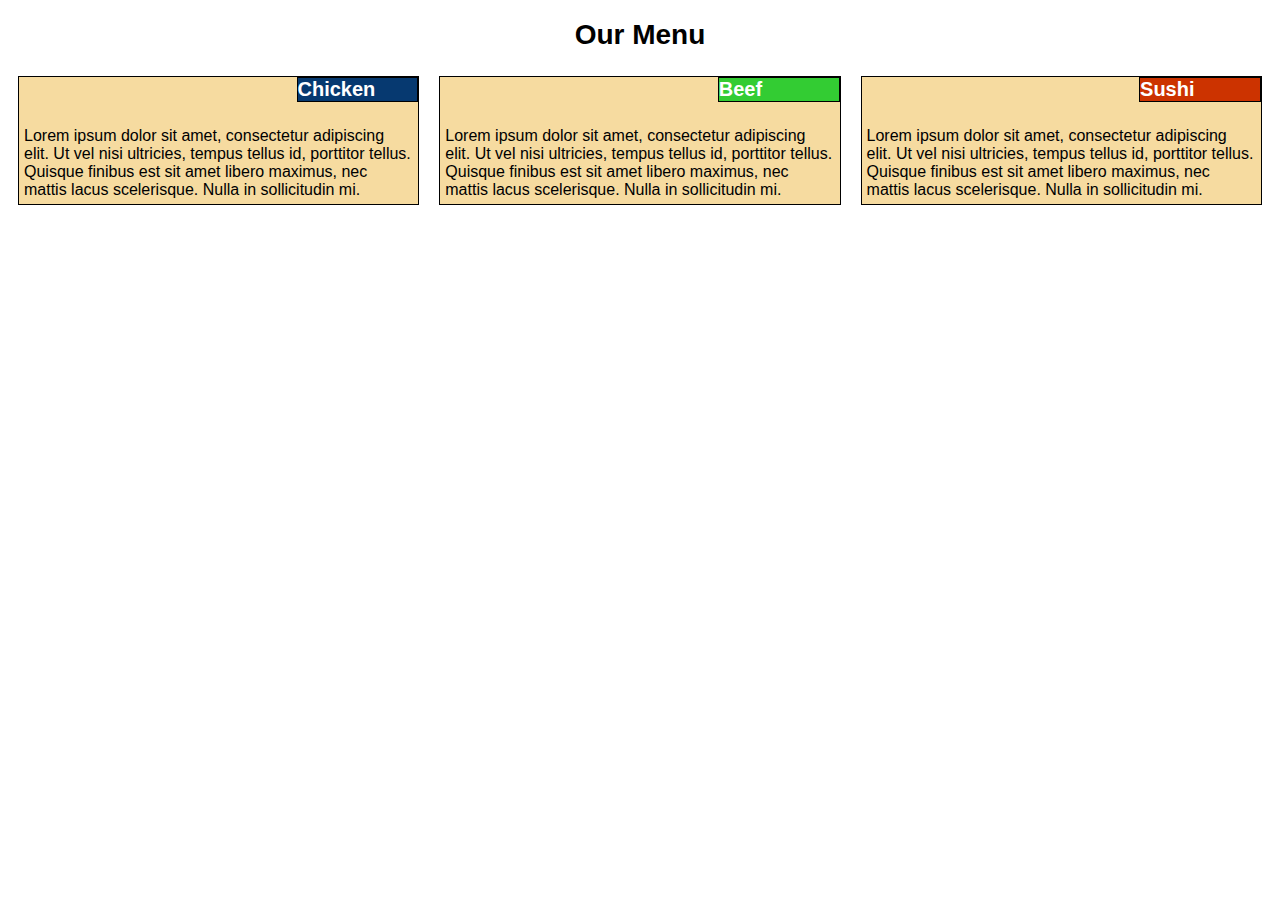
<file: module2-solution/index.html>
<!DOCTYPE html>
<html>
<head>
  <link rel="stylesheet" href="css\style.css">
  <meta charset="utf-8">
  <meta name="viewport" content="width=device-width, initial-scale=1">
  <title>Module 2 Solution</title>
</head>
<body>
<h1>Our Menu</h1>

<span class="col-lg-4 col-md-6 col-sm-12"><div>
  <section id="section-title1"> Chicken </section>
<p>Lorem ipsum dolor sit amet, consectetur adipiscing elit. Ut vel nisi ultricies, tempus tellus id, porttitor tellus. Quisque finibus est sit amet libero maximus, nec mattis lacus scelerisque. Nulla in sollicitudin mi.</p></div></span>

<span class="col-lg-4 col-md-6 col-sm-12"><div>
  <section id="section-title2"> Beef </section>
<p>Lorem ipsum dolor sit amet, consectetur adipiscing elit. Ut vel nisi ultricies, tempus tellus id, porttitor tellus. Quisque finibus est sit amet libero maximus, nec mattis lacus scelerisque. Nulla in sollicitudin mi.</p></div></span>

<span class="col-lg-4 col-md-12 col-sm-12"><div>
  <section id="section-title3"> Sushi </section>
<p>Lorem ipsum dolor sit amet, consectetur adipiscing elit. Ut vel nisi ultricies, tempus tellus id, porttitor tellus. Quisque finibus est sit amet libero maximus, nec mattis lacus scelerisque. Nulla in sollicitudin mi.</p></div></span>

</body>
</html>
</file>
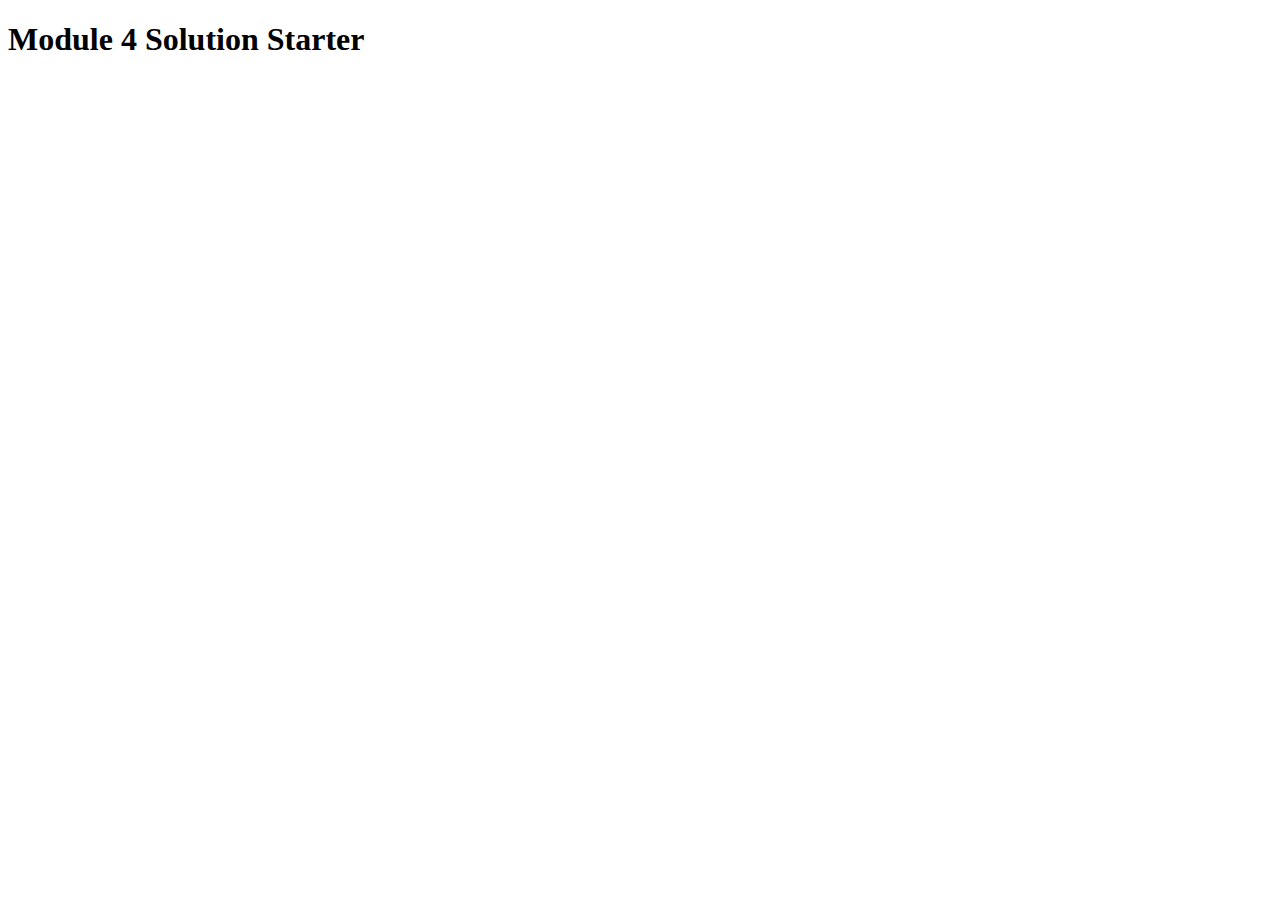
<file: module4-solution/index.html>
<!DOCTYPE html>
<html>
<head>
  <meta charset="utf-8">
  <title>Module 4 Solution Starter</title>
  <script>
    var names = []; // DO NOT REMOVE
  </script>
  <script src="SpeakHello.js"></script>
  <script src="SpeakGoodBye.js"></script>
  <script src="script.js"></script>
</head>
<body>
  <h1>Module 4 Solution Starter</h1>
</body>
</html>
</file>
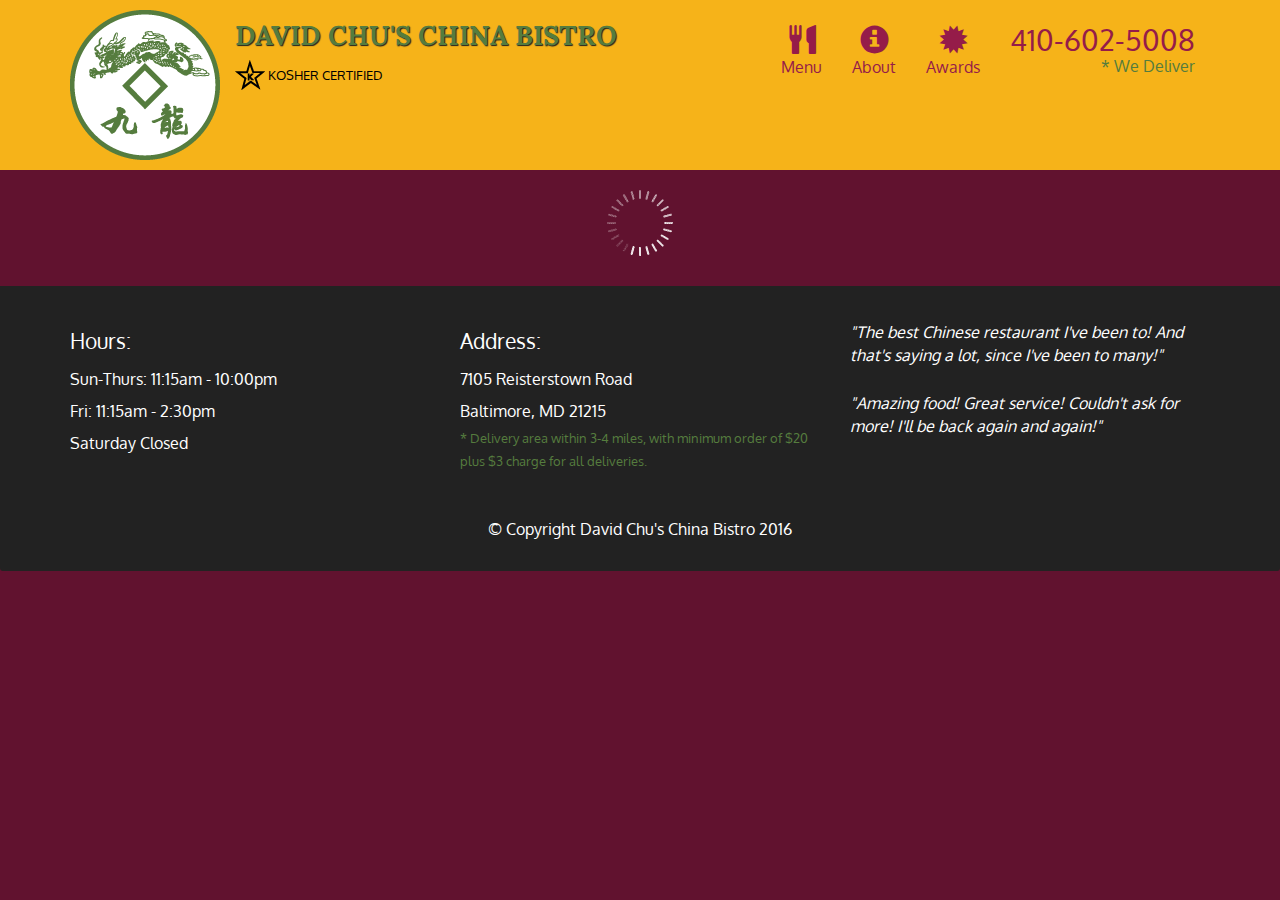
<file: module5-solution/index.html>
<!doctype html>
<html lang="en">
  <head>
    <meta charset="utf-8">
    <meta http-equiv="X-UA-Compatible" content="IE=edge">
    <meta name="viewport" content="width=device-width, initial-scale=1">
    <title>David Chu's China Bistro</title>
    <link rel="stylesheet" href="css/bootstrap.min.css">
    <link rel="stylesheet" href="css/styles.css">
    <link href='https://fonts.googleapis.com/css?family=Oxygen:400,300,700' rel='stylesheet' type='text/css'>
    <link href='https://fonts.googleapis.com/css?family=Lora' rel='stylesheet' type='text/css'>
  </head>
<body>
  <header>
    <nav id="header-nav" class="navbar navbar-default">
      <div class="container">
        <div class="navbar-header">
          <a href="index.html" class="pull-left visible-md visible-lg">
            <div id="logo-img" alt="Logo image"></div>
          </a>

          <div class="navbar-brand">
            <a href="index.html"><h1>David Chu's China Bistro</h1></a>
            <p>
              <img src="images/star-k-logo.png" alt="Kosher certification">
              <span>Kosher Certified</span>
            </p>
          </div>

          <button id="navbarToggle" type="button" class="navbar-toggle collapsed" data-toggle="collapse" data-target="#collapsable-nav" aria-expanded="false">
            <span class="sr-only">Toggle navigation</span>
            <span class="icon-bar"></span>
            <span class="icon-bar"></span>
            <span class="icon-bar"></span>
          </button>
        </div>
        
        <div id="collapsable-nav" class="collapse navbar-collapse">
           <ul id="nav-list" class="nav navbar-nav navbar-right">
            <li id="navHomeButton" class="visible-xs active">
              <a href="index.html">
                <span class="glyphicon glyphicon-home"></span> Home</a>
            </li>
            <li id="navMenuButton">
              <a href="#" onclick="$dc.loadMenuCategories();">
                <span class="glyphicon glyphicon-cutlery"></span><br class="hidden-xs"> Menu</a>
            </li>
            <li>
              <a href="#">
                <span class="glyphicon glyphicon-info-sign"></span><br class="hidden-xs"> About</a>
            </li>
            <li>
              <a href="#">
                <span class="glyphicon glyphicon-certificate"></span><br class="hidden-xs"> Awards</a>
            </li>
            <li id="phone" class="hidden-xs">
              <a href="tel:410-602-5008">
                <span>410-602-5008</span></a><div>* We Deliver</div>
            </li>
          </ul><!-- #nav-list -->
        </div><!-- .collapse .navbar-collapse -->
      </div><!-- .container -->
    </nav><!-- #header-nav -->
  </header>

  <div id="call-btn" class="visible-xs">
    <a class="btn" href="tel:410-602-5008">
    <span class="glyphicon glyphicon-earphone"></span>
    410-602-5008
    </a>
  </div>
  <div id="xs-deliver" class="text-center visible-xs">* We Deliver</div>

  <div id="main-content" class="container"></div>

  <footer class="panel-footer">
    <div class="container">
      <div class="row">
        <section id="hours" class="col-sm-4">
          <span>Hours:</span><br>
          Sun-Thurs: 11:15am - 10:00pm<br>
          Fri: 11:15am - 2:30pm<br>
          Saturday Closed
          <hr class="visible-xs">
        </section>
        <section id="address" class="col-sm-4">
          <span>Address:</span><br>
          7105 Reisterstown Road<br>
          Baltimore, MD 21215
          <p>* Delivery area within 3-4 miles, with minimum order of $20 plus $3 charge for all deliveries.</p>
          <hr class="visible-xs">
        </section>
        <section id="testimonials" class="col-sm-4">
          <p>"The best Chinese restaurant I've been to! And that's saying a lot, since I've been to many!"</p>
          <p>"Amazing food! Great service! Couldn't ask for more! I'll be back again and again!"</p>
        </section>
      </div>
      <div class="text-center">&copy; Copyright David Chu's China Bistro 2016</div>
    </div>
  </footer>

  <!-- jQuery (Bootstrap JS plugins depend on it) -->
  <script src="js/jquery-2.1.4.min.js"></script>
  <script src="js/bootstrap.min.js"></script>
  <script src="js/ajax-utils.js"></script>
  <script src="js/script.js"></script>
</body>
</html>
</file>
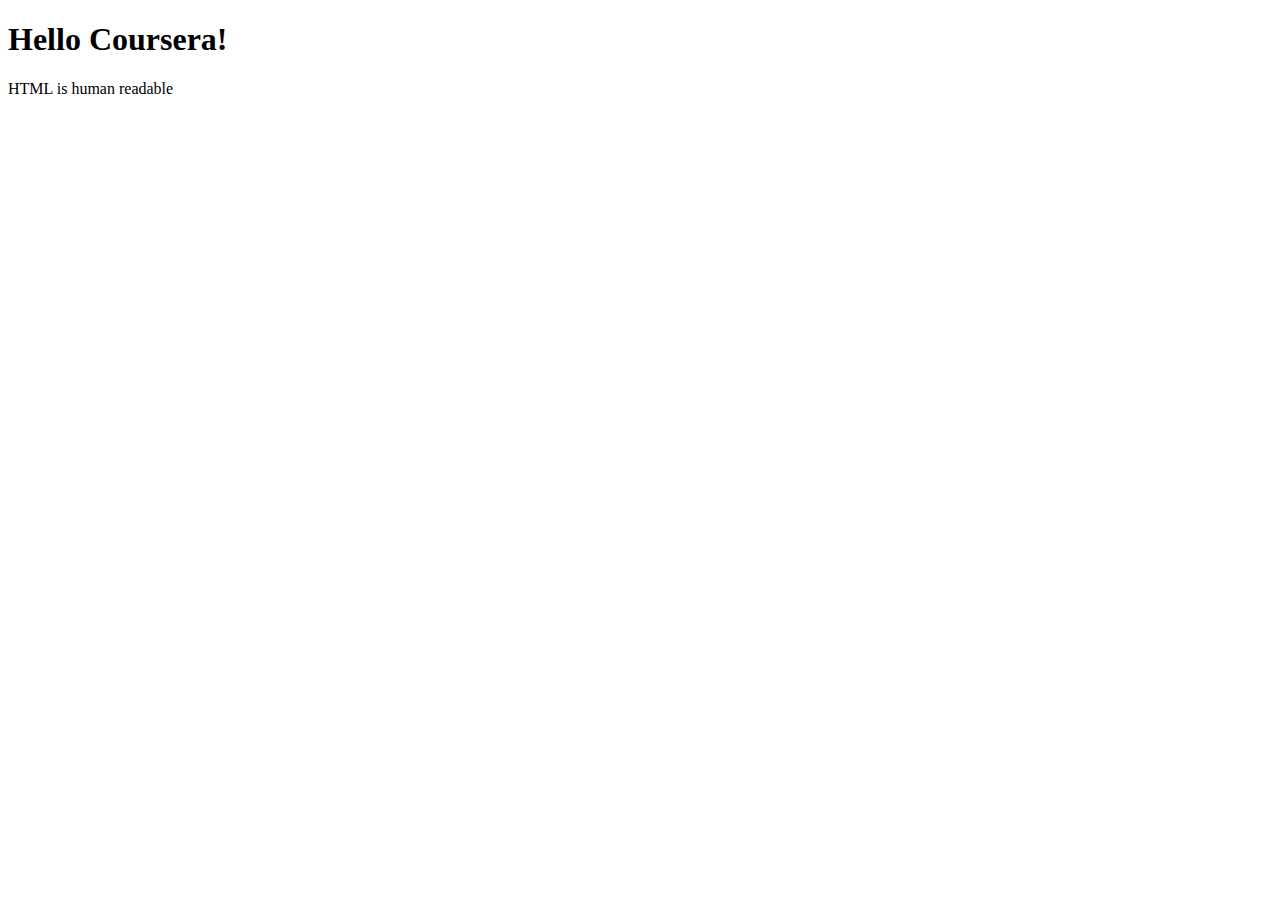
<file: site/index.html>
<!DOCTYPE html>
<html>
<head>
	<meta charset="utf-8">
	<meta name="viewport" content="width=device-width, initial-scale=1">
	<title>Hello Coursera!</title>
</head>
<body>
<h1>Hello Coursera!</h1>
HTML is human readable</body>
</html>
</file>
<file: module5-solution/css/styles.css>
body {
  font-size: 16px;
  color: #fff;
  background-color: #61122f;
  font-family: 'Oxygen', sans-serif;
}

/** HEADER **/
#header-nav {
  background-color: #f6b319;
  border-radius: 0;
  border: 0;
}

#logo-img {
  background: url('../images/restaurant-logo_large.png') no-repeat;
  width: 150px;
  height: 150px;
  margin: 10px 15px 10px 0;
}

.navbar-brand {
  padding-top: 25px;
}
.navbar-brand h1 { /* Restaurant name */
  font-family: 'Lora', serif;
  color: #557c3e;
  font-size: 1.5em;
  text-transform: uppercase;
  font-weight: bold;
  text-shadow: 1px 1px 1px #222;
  margin-top: 0;
  margin-bottom: 0;
  line-height: .75;
}
.navbar-brand a:hover, .navbar-brand a:focus {
  text-decoration: none;
}
.navbar-brand p { /* Kosher cert */
  color: #000;
  text-transform: uppercase;
  font-size: .7em;
  margin-top: 15px;
}
.navbar-brand p span { /* Star-K */
  vertical-align: middle;
}

#nav-list {
  margin-top: 10px;
}
#nav-list a {
  color: #951C49;
  text-align: center;
}
#nav-list a:hover {
  background: #E7E7E7;
}
#nav-list a span {
  font-size: 1.8em;
}

#phone {
  margin-top: 5px;
}
#phone a { /* Phone number */
  text-align: right;
  padding-bottom: 0;
}
#phone div { /* We Deliver */
  color: #557c3e;
  text-align: right;
  padding-right: 15px;
}

.navbar-header button.navbar-toggle, .navbar-header .icon-bar {
  border: 1px solid #61122f;
}
.navbar-header button.navbar-toggle {
  clear: both;
  margin-top: -30px;
}
/* END HEADER */

/* FOOTER */
.panel-footer {
  margin-top: 30px;
  padding-top: 35px;
  padding-bottom: 30px;
  background-color: #222;
  border-top: 0;
}
.panel-footer div.row {
  margin-bottom: 35px;
}
#hours, #address {
  line-height: 2;
}
#hours > span, #address > span {
  font-size: 1.3em;
}
#address p {
  color: #557c3e;
  font-size: .8em;
  line-height: 1.8;
}
#testimonials {
  font-style: italic;
}
#testimonials p:nth-child(2) {
  margin-top: 25px;
}
/* END FOOTER */



/* HOME PAGE */
.container .jumbotron {
  box-shadow: 0 0 50px #3F0C1F;
  border: 2px solid #3F0C1F;
}

#menu-tile, #specials-tile, #map-tile {
  height: 250px;
  width: 100%;
  margin-bottom: 15px;
  position: relative;
  border: 2px solid #3F0C1F;
  overflow: hidden;
}
#menu-tile:hover, #specials-tile:hover, #map-tile:hover {
  box-shadow: 0 1px 5px 1px #cccccc;
}
#menu-tile {
  background: url('../images/menu-tile.jpg') no-repeat;
  background-position: center;
}
#specials-tile {
  background: url('../images/specials-tile.jpg') no-repeat;
  background-position: center;
}
#menu-tile span, #specials-tile span, #map-tile span {
  position: absolute;
  bottom: 0;
  right: 0;
  width: 100%;
  text-align: center;
  font-size: 1.6em;
  text-transform: uppercase;
  background-color: #000;
  color: #fff;
  opacity: .8;
}
/* END HOME PAGE */

/* MENU CATEGORIES PAGE */
.category-tile { 
  position: relative;
  border: 2px solid #3F0C1F;
  overflow: hidden;
  width: 200px;
  height: 200px;
  margin: 0 auto 15px;
}
.category-tile span {
  position: absolute;
  bottom: 0;
  right: 0;
  width: 100%;
  text-align: center;
  font-size: 1.2em;
  text-transform: uppercase;
  background-color: #000;
  color: #fff;
  opacity: .8;
}
.category-tile:hover {
  box-shadow: 0 1px 5px 1px #cccccc;
}

#menu-categories-title + div {
  margin-bottom: 50px;
}
/* END MENU CATEGORIES PAGE */

/* SINGLE CATEGORY PAGE */
.menu-item-tile {
  margin-bottom: 25px;
}
.menu-item-tile hr {
  width: 80%;
}
.menu-item-tile .menu-item-price {
  font-size: 1.1em;
  text-align: right;
  margin-top: -15px;
  margin-right: -15px;
}
.menu-item-tile .menu-item-price span {
  font-size: .6em;
}
.menu-item-photo {
  position: relative;
  border: 2px solid #3F0C1F; 
  overflow: hidden;
  padding: 0;
  margin-right: -15px;
  margin-left: auto;
  margin-bottom: 20px;
  max-width: 250px;
}
.menu-item-photo div {
  position: absolute;
  bottom: 0;
  right: 0;
  width: 80px;
  background-color: #557c3e;
  text-align: center;
}
.menu-item-description {
  padding-right: 30px;
}
h3.menu-item-title {
  margin: 0 0 10px;
}
.menu-item-details {
  font-size: .9em;
  font-style: italic;
}
/* END SINGLE CATEGORY PAGE */


/********** Large devices only **********/
@media (min-width: 1200px) {
  .container .jumbotron {
    background: url('../images/jumbotron_1200.jpg') no-repeat;
    height: 675px;
  }
}

/********** Medium devices only **********/
@media (min-width: 992px) and (max-width: 1199px) {
  /* Header */
  #logo-img {
    background: url('../images/restaurant-logo_medium.png') no-repeat;
    width: 100px;
    height: 100px;
    margin: 5px 5px 5px 0;
  }
  /* End Header */

  /* Home Page */
  .container .jumbotron {
    background: url('../images/jumbotron_992.jpg') no-repeat;
    height: 558px;
  }
  /* End Home Page */
}

/********** Small devices only **********/
@media (min-width: 768px) and (max-width: 991px) {
  /* Home Page */
  .container .jumbotron {
    background: url('../images/jumbotron_768.jpg') no-repeat;
    height: 432px;
  }
  /* End Home Page */
}

/********** Extra small devices only **********/
@media (max-width: 767px) {
  /* Header */
  .navbar-brand {
    padding-top: 10px;
    height: 80px;
  }
  .navbar-brand h1 { /* Restaurant name */
    padding-top: 10px;
    font-size: 5vw; /* 1vw = 1% of viewport width */
  }
  .navbar-brand p { /* Kosher cert */
    font-size: .6em;
    margin-top: 12px;
  }
  .navbar-brand p img { /* Star-K */
    height: 20px;
  }

  #collapsable-nav a { /* Collapsed nav menu text */
    font-size: 1.2em;
  }
  #collapsable-nav a span { /* Collapsed nav menu glyph */
    font-size: 1em;
    margin-right: 5px;
  }

  #call-btn > a {
    font-size: 1.5em;
    display: block;
    margin: 0 20px;
    padding: 10px;
    border: 2px solid #fff;
    background-color: #f6b319;
    color: #951c49;
  }
  #xs-deliver {
    margin-top: 5px;
    font-size: .7em;
    letter-spacing: .1em;
    text-transform: uppercase;
  }
  /* End Header */

  /* Footer */
  .panel-footer section {
    margin-bottom: 30px;
    text-align: center;
  }
  .panel-footer section:nth-child(3) {
    margin-bottom: 0; /* margin already exists on the whole row */
  }
  .panel-footer section hr {
    width: 50%;
  }
  /* End Footer */

  /* Home Page */
  .container .jumbotron {
    margin-top: 30px;
    padding: 0;
  }
  #menu-tile, #specials-tile {
    width: 360px;
    margin: 0 auto 15px;
  }

  .menu-item-photo {
    margin-right: auto;
  }
  .menu-item-tile .menu-item-price {
    text-align: center;
  }
  .menu-item-description {
    text-align: center;;
  }
}


/********** Super extra small devices Only :-) (e.g., iPhone 4) **********/
@media (max-width: 479px) {
  /* Header */
  .navbar-brand h1 { /* Restaurant name */
    padding-top: 5px;
    font-size: 6vw;
  }
  /* End Header */
  
  /* Home page */
  #menu-tile, #specials-tile {
    width: 280px;
    margin: 0 auto 15px;
  }

  .col-xxs-12 {
    position: relative;
    min-height: 1px;
    padding-right: 15px;
    padding-left: 15px;
    float: left;
    width: 100%;
  }
}
</file>
